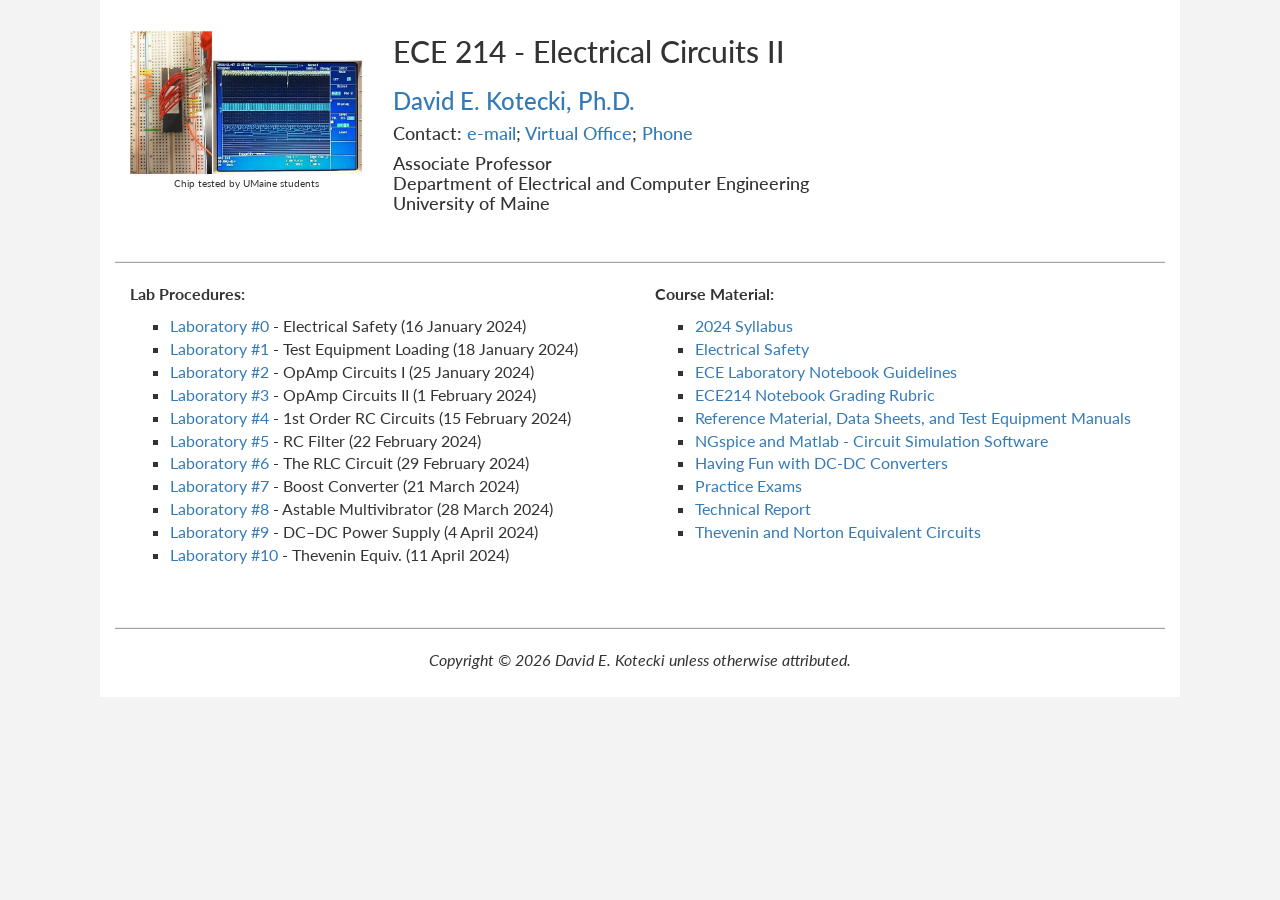
<file: index.html>
<!DOCTYPE html>

<html lang="en">
<head>
   <title>ECE214 Electrical Circuits II - University of Maine</title>
   <meta charset="utf-8">
   <meta name="viewport" content="width=device-width, initial-scale=1">
   <meta http-equiv="X-UA-Compatible" content="IE=edge">
   <link href="https://maxcdn.bootstrapcdn.com/bootstrap/3.3.6/css/bootstrap.min.css" rel="stylesheet">
   <link href='https://fonts.googleapis.com/css?family=Lato' rel='stylesheet' type='text/css'>
   <script src="https://ajax.googleapis.com/ajax/libs/jquery/1.12.0/jquery.min.js"></script>
   <script src="https://maxcdn.bootstrapcdn.com/bootstrap/3.3.6/js/bootstrap.min.js"></script>
   <!-- include myfile.css -->
   <link href="css/myfile.css" rel="stylesheet">
   <!-- script for google analytics -->
   <!-- <script>
      (function(i,s,o,g,r,a,m){i['GoogleAnalyticsObject']=r;i[r]=i[r]||function(){
      (i[r].q=i[r].q||[]).push(arguments)},i[r].l=1*new Date();a=s.createElement(o),
      m=s.getElementsByTagName(o)[0];a.async=1;a.src=g;m.parentNode.insertBefore(a,m)
      })(window,document,'script','https://www.google-analytics.com/analytics.js','ga');
      ga('create', 'UA-82641964-1', 'auto');
      ga('send', 'pageview');
   </script> -->
<!-- Global site tag (gtag.js) - Google Analytics -->
   <script async src="https://www.googletagmanager.com/gtag/js?id=UA-153437294-1"></script>
   <script>
      window.dataLayer = window.dataLayer || [];
      function gtag(){dataLayer.push(arguments);}
      gtag('js', new Date());

      gtag('config', 'UA-153437294-1');
      gtag('config', 'UA-153437294-3')
   </script>
</head>

<body>

   <div class="container">

      <div class="row">
         <div class="col-sm-3">
            <figure>
               <img id="pict" src="images/electricaltest2.jpg" alt="microchip" class="img-responsive center-block" width="250px"  />
               <caption>Chip tested by UMaine students</caption>
            </figure>
         </div>

         <div class="col-sm-9">
            <h2>ECE 214 - Electrical Circuits II</h2>
            <h3><a href="https://davidkotecki.com">David E. Kotecki, Ph.D.</a></h3>
            <h4>Contact: <a href="mailto:kotecki@maine.edu">e-mail</a>; <a href="https://maine.zoom.us/my/davidkotecki">Virtual Office</a>; <a href="tel: 2073560168">Phone</a></h4>
            <h4>Associate Professor<br> Department of Electrical and Computer Engineering<br>University of Maine
               </h4>

         </div>
      </div>

      <div class="row">

         <hr style="margin-top:7px"/>
         <div class="col-sm-6">
            <p><strong>Lab Procedures:</strong></p>
            <ul>
               <li><a href="html/electrical_safety.html">Laboratory #0</a> - Electrical Safety (16 January 2024)</li>
               <li><a href="labs/ECE214_2024_Lab1.pdf">Laboratory #1</a> - Test Equipment Loading (18 January 2024)</li>
               <li><a href="labs/ECE214_2024_Lab2.pdf">Laboratory #2</a> - OpAmp Circuits I (25 January 2024)</li>
               <li><a href="labs/ECE214_2024_Lab3.pdf">Laboratory #3</a> - OpAmp Circuits II (1 February 2024)</li>
               <li><a href="labs/ECE214_2024_Lab4.pdf">Laboratory #4</a> - 1st Order RC Circuits (15 February 2024)</li>
               <li><a href="labs/ECE214_2024_Lab5.pdf">Laboratory #5</a> - RC Filter (22 February 2024)</li>
               <li><a href="labs/ECE214_2024_Lab6.pdf">Laboratory #6</a> - The RLC Circuit (29 February 2024)</li>
               <li><a href="labs/ECE214_2024_Lab7.pdf">Laboratory #7</a> - Boost Converter (21 March 2024)</li>
               <li><a href="labs/ECE214_2024_Lab8.pdf">Laboratory #8</a> - Astable Multivibrator (28 March 2024)</li>
               <li><a href="labs/ECE214_2024_Lab9.pdf">Laboratory #9</a> - DC–DC Power Supply (4 April 2024)</li>
               <li><a href="labs/ECE214_2024_Lab10.pdf">Laboratory #10</a> - Thevenin Equiv. (11 April 2024)</li>

               <!-- <li><a href="labs/ECE214_2024_Lab7.pdf">Laboratory #7</a> - Boost Converter (21 March 2024)</li> -->
               <!-- <li><a href="labs/ECE214_2024_Lab8.pdf">Laboratory #8</a> - Astable Multivibrator (28 March 2024)</li> -->
               <!-- <li><a href="labs/ECE214_2024_Lab9.pdf">Laboratory #9</a> - DC–DC Power Supply (4 April 2024)</li> -->
               <!-- <li><a href="labs/ECE214_2024_Lab10.pdf">Laboratory #10</a> - Thevenin Equiv. (11 April 2024)</li> -->
            </ul>
            
            <!-- <p><strong>Class Videos:</strong><a href="https://video.maine.edu/channel/ECE%2B214%2B%2528Spring%2B2020%2529/159654591"> Online Classes</a></p> -->
            <!-- <ul>
               <li>26 March 2020 - <a href="https://video.maine.edu/media/ECE214+-+Lab+7A+%28Spring+2020%29/1_4ft20znp">Virtual Lab #7</a></li>
               <li>31 March 2020 - <a href="https://video.maine.edu/media/ECE214+-+Lab+8AA+%28Spring+2020%29/1_gqezm0vl">Virtual Lab #8A</a></li>
               <li>2 April 2020 - <a href="https://video.maine.edu/media/+ECE214+-+Lab+8BA+%28Spring+2020%29/1_ld608by5">Virtual Lab #8A</a></li>
               <li><a href="">31 March 2020</a></li>
               <li><a href="">2 April 2020</a></li>
               <li><a href="">7 April 2020</a></li>
               <li><a href="">9 April 2020</a></li>
               <li><a href="">14 april 2020</a></li>
               <li><a href="">16 April 2020</a></li>
            </ul> -->


         </div>
         <div class="col-sm-6">
            <p><strong>Course Material:</strong></p>
            <ul>
               <li><a href="docs/ECE214_Syllabus_2024.pdf" target="_blank">2024 Syllabus</a></li>
                  <!-- / <a href="docs/ECE214_Syllabus_2020_Online.pdf" target="_blank">Updated 2020 Syllabus</a> -->
               <!-- <img src="images/new.gif" alt="new" width="30px" /> -->
               <li><a href="html/electrical_safety.html">Electrical Safety</a></li>
               <!-- <li><a href="docs/ECE214_2020_Calendar.pdf" target="_blank">2020 Virtual Lab Calendar</a>  -->
               <!-- <img src="images/new.gif" alt="new" width="30px" /> -->
               </li>
               <li><a href="docs/ECE_Notebook_Guidelines.pdf">ECE Laboratory Notebook Guidelines</a></li>
               <li><a href="docs/ECE214_Notebook_Grading_Rubric.pdf">ECE214 Notebook Grading Rubric</a></li>
               <li><a href="html/components.html">Reference Material, Data Sheets, and Test Equipment Manuals</a></li>
               <!-- <li><a href="https://umaine.edu/it/software/matlab/" target="_blank">MATLAB - Download</a></li> -->
               <!-- <li><a href="https://www.mathworks.com/products/matlab/index.html" target="_blank">MATLAB Technical Computing - Reference</a></li> -->
               <!-- <li><a href="https://www.cppsim.com/about_ngspice.html" target="_blank">NGspice - Circuit Simulation Software</a></li> -->
               <li><a href="html/ngspice.html">NGspice and Matlab - Circuit Simulation Software</a></li>
               <li><a href="html/dc_dc_converter.html">Having Fun with DC-DC Converters</a></li>
               <li><a href="html/exams.html">Practice Exams</a></li>
               <li><a href="html/report.html">Technical Report</a></li>
               <li><a href="docs/ECE210_2024_Thevenin_Norton.pdf">Thevenin and Norton Equivalent Circuits</a></li>
            </ul>
         </div>
       </div>
      

      <div class="row">
         <hr />
      </div>

      <div class="row">
         <div id="foot" class="col-sm-12">
            <p style="text-align:center"><i>Copyright &#169; <span id="cr_year"></span> David E. Kotecki unless otherwise attributed.</i></p>
            <script>
            var year = new Date().getFullYear();
            var element = document.getElementById("cr_year");
            element.innerHTML = year;
            </script>

         </div>
      </div>

   </div><!--Ends the container class -->

</body>

</html>
</file>
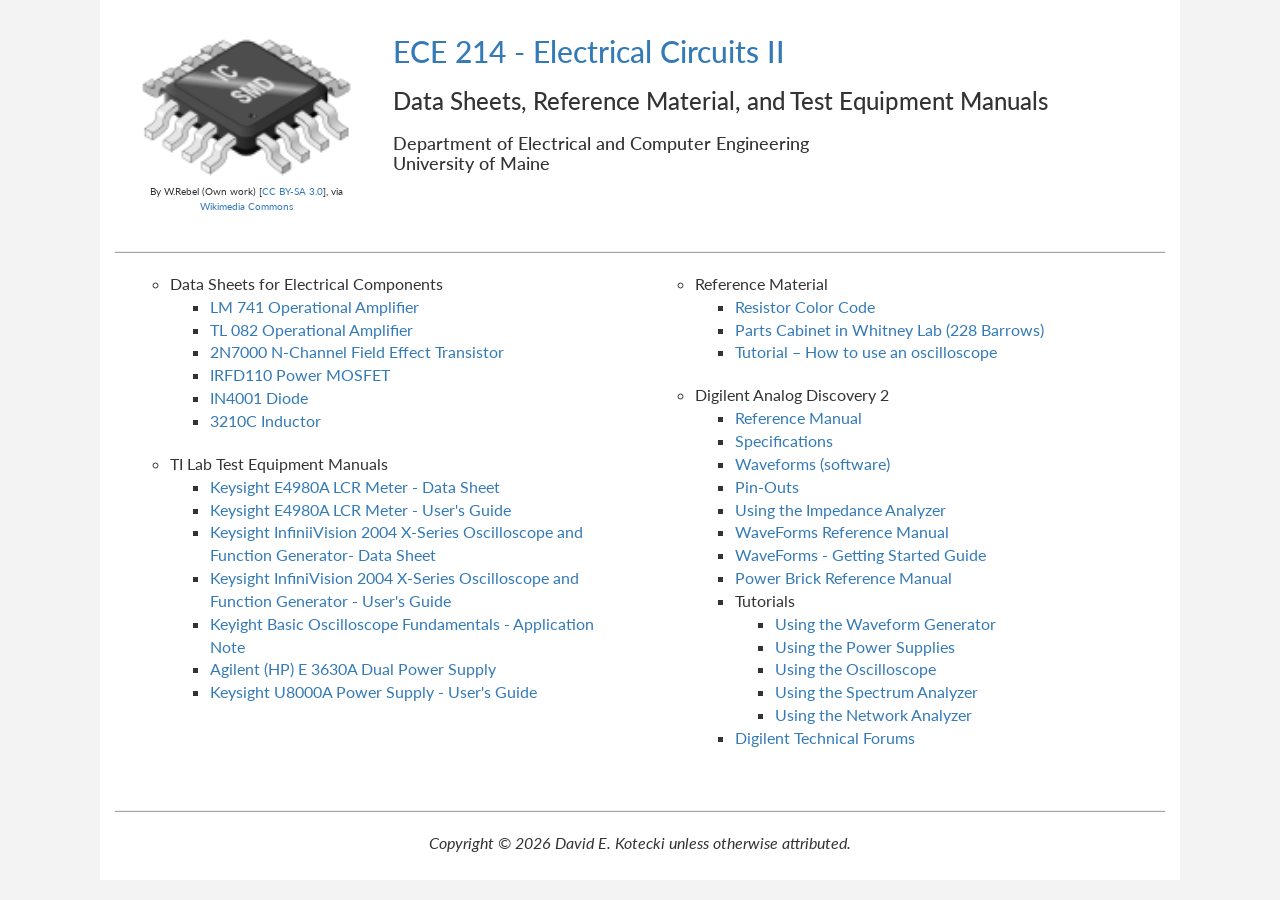
<file: html/components.html>
<!DOCTYPE html>

<html lang="en">
<head>
   <title>ECE214 Electrical Circuits Laboratory - University of Maine</title>
   <meta charset="utf-8">
   <meta name="viewport" content="width=device-width, initial-scale=1">
   <meta http-equiv="X-UA-Compatible" content="IE=edge">
   <link href="https://maxcdn.bootstrapcdn.com/bootstrap/3.3.6/css/bootstrap.min.css" rel="stylesheet">
   <link href='https://fonts.googleapis.com/css?family=Lato' rel='stylesheet' type='text/css'>
   <script src="https://ajax.googleapis.com/ajax/libs/jquery/1.12.0/jquery.min.js"></script>
   <script src="https://maxcdn.bootstrapcdn.com/bootstrap/3.3.6/js/bootstrap.min.js"></script>
   <!-- include myfile.css -->
   <link href="../css/myfile.css" rel="stylesheet">
   <!-- script for google analytics -->
   <!-- <script>
      (function(i,s,o,g,r,a,m){i['GoogleAnalyticsObject']=r;i[r]=i[r]||function(){
      (i[r].q=i[r].q||[]).push(arguments)},i[r].l=1*new Date();a=s.createElement(o),
      m=s.getElementsByTagName(o)[0];a.async=1;a.src=g;m.parentNode.insertBefore(a,m)
      })(window,document,'script','https://www.google-analytics.com/analytics.js','ga');
      ga('create', 'UA-82641964-1', 'auto');
      ga('send', 'pageview');
   </script> -->

   <!-- Global site tag (gtag.js) - Google Analytics -->
   <script async src="https://www.googletagmanager.com/gtag/js?id=UA-153437294-1"></script>
   <script>
      window.dataLayer = window.dataLayer || [];
      function gtag(){dataLayer.push(arguments);}
      gtag('js', new Date());

      gtag('config', 'UA-153437294-1');
      gtag('config', 'UA-153437294-3')
   </script>

</head>

<body>
   <div class="container">

      <div class="row">
         <div class="col-sm-3">
            <figure>
               <img id="pict" src="../images/IC_SMD.png" alt="electrical component" class="img-responsive center-block" width="225px"  />
               <caption>By W.Rebel (Own work) [<a href="https://creativecommons.org/licenses/by-sa/3.0">CC BY-SA 3.0</a>], via <a href="https://commons.wikimedia.org/wiki/File%3AIC_SMD16SQ_filled.svg">Wikimedia Commons</a></caption>
            </figure>
         </div>

         <div class="col-sm-9">
            <h2><a href="../index.html">ECE 214 - Electrical Circuits II</a></h2>
            <h3 style="margin-bottom:20px">Data Sheets, Reference Material, and Test Equipment Manuals</h3>
            <h4>Department of Electrical and Computer Engineering<br>University of Maine</h4>

         </div>
      </div>


      <div class="row">
         <hr style="margin-top:7px"/>
         <div class="col-sm-6">
            <ul>
               <li class="circle">Data Sheets for Electrical Components</li>
               <ul>
                  <li><a href="../docs/lm741.pdf">LM 741 Operational Amplifier</a></li>
                  <li><a href="../docs/tl082.pdf">TL 082 Operational Amplifier</a></li>
                  <li><a href="../docs/2N7000.pdf">2N7000 N-Channel Field Effect Transistor</a></li>
                  <li><a href="../docs/IRFD110.pdf">IRFD110 Power MOSFET</a></li>
                  <li><a href="../docs/IN4001.pdf">IN4001 Diode</a></li>
                  <li><a href="../docs/1482174.pdf">3210C Inductor</a></li>
               </ul>



               <li class="circle" style="margin-top:20px">TI Lab Test Equipment Manuals</li> 
               <ul> 
                  <!-- <li><a href="../docs/Tenma72-1025.pdf">Tenma72-1025 LCR Meter</a></li> -->
                  <li><a href="../docs/5989-4435EN.pdf">Keysight E4980A LCR Meter - Data Sheet</a></li>
                  <li><a href="../docs/E4980-90230.pdf">Keysight E4980A LCR Meter - User's Guide</a></li>
                  <!-- <li><a href="../docs/5950-3000.pdf">Keysight Impedance Measurement Handbook</a></li> -->
                  <li><a href="../docs/5990-6618EN.pdf">Keysight InfiniiVision 2004 X-Series Oscilloscope and Function Generator- Data Sheet</a></li>
                  <li><a href="../docs/75015-97068.pdf">Keysight InfiniVision 2004 X-Series Oscilloscope and Function Generator - User's Guide</a></li>
                  <li><a href="../docs/5989-8064EN.pdf">Keyight Basic Oscilloscope Fundamentals - Application Note </a></li>
                  <!-- <li><a href="../docs/54600-97021.pdf">HP 54603B Oscilloscope</a></li> -->
                  <!-- <li><a href="../docs/hp_33120a.pdf">HP 33120A Function Generator</a></li> -->
                  <li><a href="../docs/5959-5329.pdf">Agilent (HP) E 3630A Dual Power Supply</a></li>
                  <li><a href="../docs/U8001-90001.pdf">Keysight U8000A Power Supply - User's Guide</a></li>

               
            <!-- </ul> -->

               </ul>

               <!-- <li class="circle" style="margin-top:20px">Digilent Discovery 2</li> -->
               <!-- <ul> -->
                  <!-- <li><a href="../docs/ECE214_2018_Digilent.pdf">Ordering Instructions for the Digilent Discovery 2 Oscilloscope and Function Generator</a></li> -->
               <!-- </ul> -->
            </ul>
         </div>

         <div class="col-sm-6">
            <ul>
               <li class="circle">Reference Material</li>
               <ul>
                  <li><a href="https://www.leonaudio.com.au/res-code.gif">Resistor Color Code</a></li>
                  <li><a href="../docs/ECE214_Parts.pdf">Parts Cabinet in Whitney Lab (228 Barrows)</a></li>
                  <li><a href="../html/oscilloscope.html">Tutorial – How to use an oscilloscope</a></li>
               </ul>
               
               <li class="circle" style="margin-top:20px">Digilent Analog Discovery 2</li>
               <ul>
                  <li><a href="https://reference.digilentinc.com/reference/software/waveforms/waveforms-3/reference-manual"target="_blank">Reference Manual</a></li>
                  <li><a href="https://reference.digilentinc.com/reference/instrumentation/analog-discovery-2/specifications" target="_blank">Specifications</a></li>
                  <li><a href="https://store.digilentinc.com/waveforms-download-only" target="+blank">Waveforms (software)</a></li>
                  <li><a href="../docs/analog_discovery_pinout.pdf" target="_blank">Pin-Outs</a></li>
                  <li><a href="https://digilent.com/reference/test-and-measurement/guides/waveforms-impedance-analyzer" target="_blank">Using the Impedance Analyzer</a></li>
                  <li><a href="https://reference.digilentinc.com/reference/software/waveforms/waveforms-3/reference-manual target="_blank">WaveForms Reference Manual</a></li>
                  <li><a href="https://reference.digilentinc.com/reference/software/waveforms/waveforms-3/getting-started-guide" target="_blank">WaveForms - Getting Started Guide</a></li>
                  <li><a href="../docs/powerbrick_rm.pdf" target="_blank">Power Brick Reference Manual</a></li>
                  <li>Tutorials</li>
                     <ul>
                        <li><a href="https://reference.digilentinc.com/learn/instrumentation/tutorials/ad2-waveform-generator/start" target="_blank">Using the Waveform Generator</a></li>
                        <li><a href="https://reference.digilentinc.com/learn/instrumentation/tutorials/ad2-power-supplies/start" target="_blank">Using the Power Supplies</a></li>
                        <li><a href="https://reference.digilentinc.com/learn/instrumentation/tutorials/ad2-oscilloscope/start" target="_blank">Using the Oscilloscope</a></li>
                        <li><a href="https://reference.digilentinc.com/learn/instrumentation/tutorials/ad2-spectrum-analyzer/start" target="_blank">Using the Spectrum Analyzer</a></li>
                        <li><a href="https://reference.digilentinc.com/learn/instrumentation/tutorials/ad2-network-analyzer/start" target="_blank">Using the Network Analyzer</a></li>
                     </ul>
                  <li><a href="https://forum.digilentinc.com/" target="_blank">Digilent Technical Forums</a></li>
               </ul>

               <!-- <li class="circle" style="margin-top:20px">Matlab and NGspice files</li> -->
               <!-- <ul> -->
                  <!-- <li><a href="../docs/Matlab/ECE214_Matlab_2020.pdf">Some Useful Matlab Commands</a></li> -->
                  <!-- <li><a href="../docs/Matlab/NGspice_Template.m">Matlab Template file for running NGspice</a></li> -->
                  <!-- <li><a href="../docs/Matlab/ECE214_2018_NGspice_Example.m">Sample MATLAB .m file for NGspice Example</a></li> -->
                  <!-- <li><a href="../docs/Matlab/Lab1_Postlab_Symbolic.m">MATLAB .m file for Lab 1 (Post-Lab A - symbolic solution)</a></li> -->
                  <!-- <li><a href="../docs/Matlab/ECE214_2020_Lab1_A.m">MATLAB .m file for Lab 1 (Post-Lab A - graphing)</a></li> -->
                  <!-- <li><a href="../docs/Matlab/ECE214_2021_Lab1.m">MATLAB .m file for Lab 1 (Post-Lab)</a></li> -->
                  <!-- <li><a href="../docs/Matlab/ECE214_2021_Lab2.m">MATLAB .m file for Lab 2 (Pre-Lab)</a></li> -->
                  <!-- <li><a href="../docs/Matlab/ECE214_2021_Lab3.m">MATLAB .m file for Lab 3</a></li> -->
                  <!-- <li><a href="../docs/Matlab/vt_to_vf.m">MATLAB Function "vt_to_vf.m" for Lab 3</a></li> -->
                  <!-- <li><a href="../docs/Matlab/ECE214_2021_Lab4.m">MATLAB .m file for Lab 4</a></li> -->
                  <!-- <li><a href="../docs/Matlab/ECE214_2021_Lab5_Schmitt.m">MATLAB .m file for Lab 5 (Schmitt Trigger)</a></li> -->
                  <!-- <li><a href="../docs/Matlab/ECE214_2021_Lab5_Osc.m">MATLAB .m file for Lab 5 (Oscillator)</a></li> -->
                  <!-- <li><a href="../docs/Matlab/ECE214_2021_Lab8.m">MATLAB .m file for Lab 8</a></li> -->
                  <!-- <li><a href="../docs/Matlab/ECE214_2020_Lab4.m">MATLAB .m file for Lab 4</a></li> -->
                  <!-- <li><a href="../docs/Matlab/ECE214_2020_Lab5_Schmitt.m">MATLAB .m file for Lab 5</a></li> -->

                  <!-- <li><a href="../docs/Matlab/ECE214_2018_Schmitt.m">Sample MATLAB .m for Lab 4 Schmitt Trigger</a></li> -->
                  <!-- <li><a href="../docs/Matlab/Lab2.m">Sample MATLAB .m file for Lab 2</a></li> -->
                  <!-- <li><a href="../docs/Matlab/plot_vf2.m">MATLAB Function "plot_vf2" for Lab 3</a></li> -->
<!--                </ul>
               <li class="circle" style="margin-top:20px">NGspice</li>
               <ul>   -->
<!--                   <li><a href="../docs/ECE214_2018_NGspice_access.pdf">Instructions to Configure NGspice</a></li>
                  <li><a href="../docs/ngspice/spinit">NGspice spinit file for Windows</a></li>
                  <li><a href="../docs/ngspice/spiceinit">NGspice spiceinit file for OSX/Linux</a></li>
                  <li><a href="../docs/ngspice/ECE214_SpiceModels.zip">ECE214 Spice Models</a></li>
                  <li><a href="../docs/ngspice/ece214_devices.tar.gz">ECE214_devices library</a></li>
 -->                  
                  <!-- <li><a href="../html/ngspice.html">NGspice Reference Page</a></li> -->
                  <!-- <li><a href="../docs/ngspice/ECE214_2018_NGspice_Example.hspc">HSPC Template file for NGspice Example</a></li> -->
                  <!-- <li><a href="../docs/ngspice/ECE214_2019_Lab1.hspc">HSPC Template file for Lab 1</a></li> -->
                 <!-- <li><a href="../docs/ngspice/ECE214_2019_Lab2.hspc">HSPC Template file for Lab 2</a></li> -->
                  <!-- <li><a href="../docs/ngspice/ECE214_2019_Lab3.hspc">HSPC Template file for Lab 3</a></li> -->
                  <!-- <li><a href="../docs/ngspice/ECE214_2019_Lab4.hspc">HPSC Template file for Lab 4</a></li> -->
                  <!-- <li><a href="../docs/ngspice/ECE214_2019_Lab5_Schmitt.hspc">HSPC Template file for Schmitt trigger circuit of Lab 5</a></li> -->
                  <!-- <li><a href="../docs/ngspice/ECE214_2018_Schmitt.hspc">HSPC Template file for Lab 4 Schmitt Trigger</a></li> -->
                  <!-- <li><a href="../docs/ngspice/lab2.hspc">Sim File for Lab 2</a></li> -->
               </ul>
            </ul>
         </div>
      </div>

      <div class="row">
         <hr />
      </div>

      <div class="row">
         <div id="foot" class="col-sm-12">
            <p style="text-align:center"><i>Copyright &#169; <span id="cr_year"></span> David E. Kotecki unless otherwise attributed.</i></p>
            <script>
            var year = new Date().getFullYear();
            var element = document.getElementById("cr_year");
            element.innerHTML = year;
            </script>

         </div>
      </div>

   </div> <!-- closes class container -->
</body>
</file>
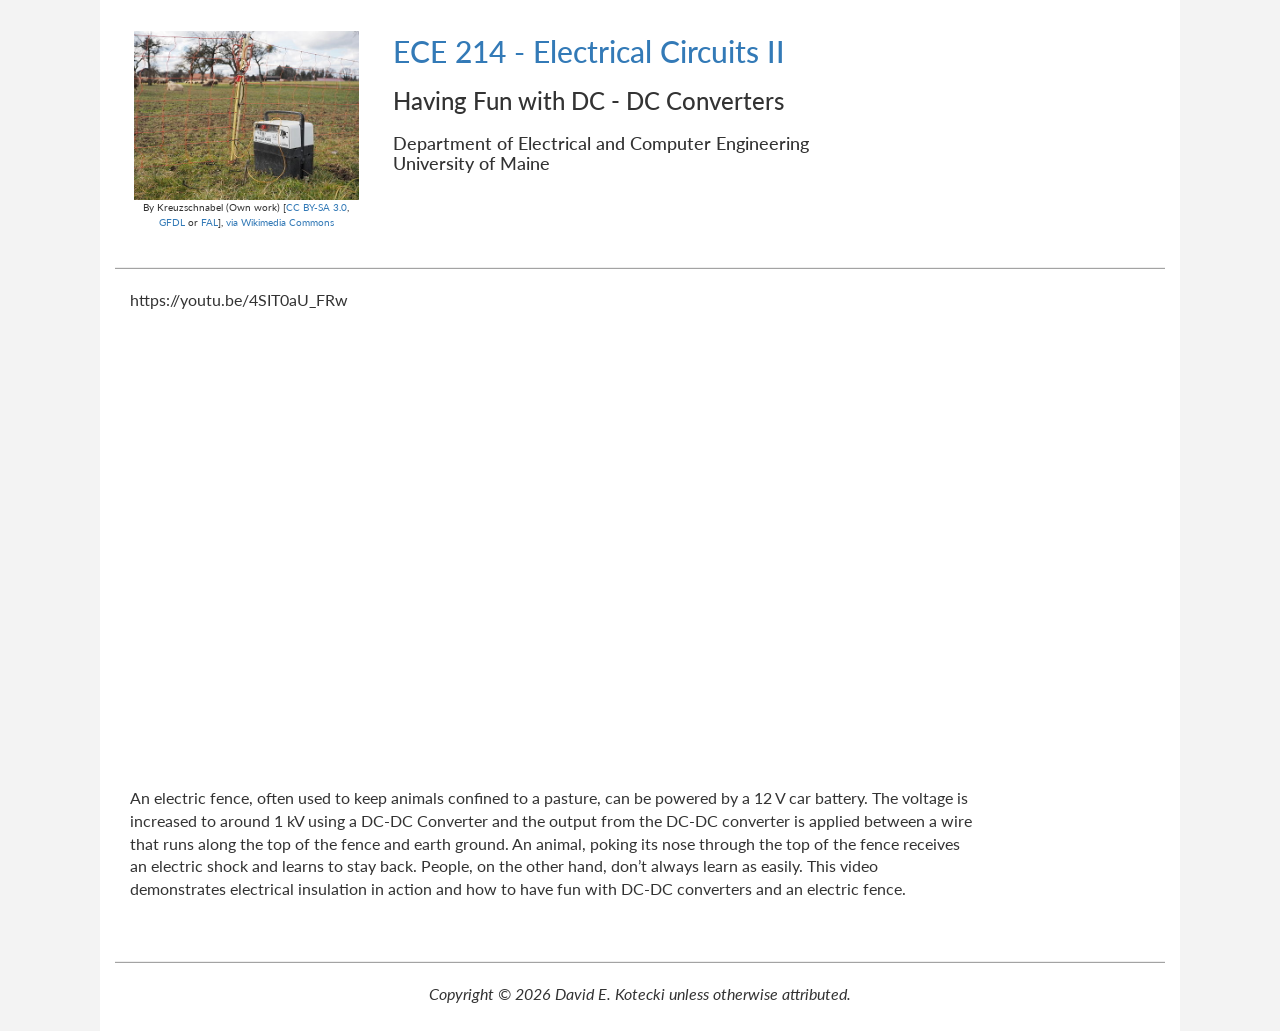
<file: html/dc_dc_converter.html>
<!DOCTYPE html>

<html lang="en">
<head>
   <title>ECE214 Electrical Circuits Laboratory - University of Maine</title>
   <meta charset="utf-8">
   <meta name="viewport" content="width=device-width, initial-scale=1">
   <meta http-equiv="X-UA-Compatible" content="IE=edge">
   <link href="https://maxcdn.bootstrapcdn.com/bootstrap/3.3.6/css/bootstrap.min.css" rel="stylesheet">
   <link href='https://fonts.googleapis.com/css?family=Lato' rel='stylesheet' type='text/css'>
   <script src="https://ajax.googleapis.com/ajax/libs/jquery/1.12.0/jquery.min.js"></script>
   <script src="https://maxcdn.bootstrapcdn.com/bootstrap/3.3.6/js/bootstrap.min.js"></script>
   <!-- include myfile.css -->
   <link href="../css/myfile.css" rel="stylesheet">
   <!-- script for google analytics -->
   <!-- <script>
      (function(i,s,o,g,r,a,m){i['GoogleAnalyticsObject']=r;i[r]=i[r]||function(){
      (i[r].q=i[r].q||[]).push(arguments)},i[r].l=1*new Date();a=s.createElement(o),
      m=s.getElementsByTagName(o)[0];a.async=1;a.src=g;m.parentNode.insertBefore(a,m)
      })(window,document,'script','https://www.google-analytics.com/analytics.js','ga');
      ga('create', 'UA-82641964-1', 'auto');
      ga('send', 'pageview');
   </script> -->
<!-- Global site tag (gtag.js) - Google Analytics -->
   <script async src="https://www.googletagmanager.com/gtag/js?id=UA-153437294-1"></script>
   <script>
      window.dataLayer = window.dataLayer || [];
      function gtag(){dataLayer.push(arguments);}
      gtag('js', new Date());

      gtag('config', 'UA-153437294-1');
      gtag('config', 'UA-153437294-3')
   </script>
</head>

<body>
   <div class="container">

      <div class="row">
         <div class="col-sm-3">
            <figure>
               <img id="pict" src="../images/Electric-fence-charger.jpg" alt="electric fence charger" class="img-responsive center-block" width="225px"  />
               <caption>By Kreuzschnabel (Own work) [<a href="https://creativecommons.org/licenses/by-sa/3.0">CC BY-SA 3.0</a>, <a href="https://www.gnu.org/copyleft/fdl.html">GFDL</a> or <a href="https://artlibre.org/licence/lal/en">FAL</a>], <a href="https://commons.wikimedia.org/wiki/File%3AElectric-fence-charger.jpg">via Wikimedia Commons</a></caption>
            </figure>
         </div>

         <div class="col-sm-9">
            <h2><a href="../index.html">ECE 214 - Electrical Circuits II</a></h2>
            <h3 style="margin-bottom:20px">Having Fun with DC - DC Converters</h3>
            <h4>Department of Electrical and Computer Engineering<br>University of Maine</h4>

         </div>
      </div>


      <div class="row">
         <hr style="margin-top:7px"/>
         <div class="col-sm-10">
            <caption>https://youtu.be/4SIT0aU_FRw</caption>
            <div class="embed-responsive embed-responsive-16by9">
               <iframe class="embed-responsive-item" src="https://www.youtube.com/embed/4SIT0aU_FRw" allowfullscreen></iframe>
            </div>
            <p>An electric fence, often used to keep animals confined to a pasture, can be powered by a 12 V car battery. The voltage is increased to around 1 kV using a DC-DC Converter and the output from the DC-DC converter is applied between a wire that runs along the top of the fence and earth ground. An animal, poking its nose through the top of the fence receives an electric shock and learns to stay back. People, on the other hand, don’t always learn as easily. This video demonstrates electrical insulation in action and how to have fun with DC-DC converters and an electric fence.</p>
         </div>
      </div>

      <div class="row">
         <hr />
      </div>

      <div class="row">
         <div id="foot" class="col-sm-12">
            <p style="text-align:center"><i>Copyright &#169; <span id="cr_year"></span> David E. Kotecki unless otherwise attributed.</i></p>
            <script>
            var year = new Date().getFullYear();
            var element = document.getElementById("cr_year");
            element.innerHTML = year;
            </script>

         </div>
      </div>

   </div> <!-- closes class container -->
</body>
</file>
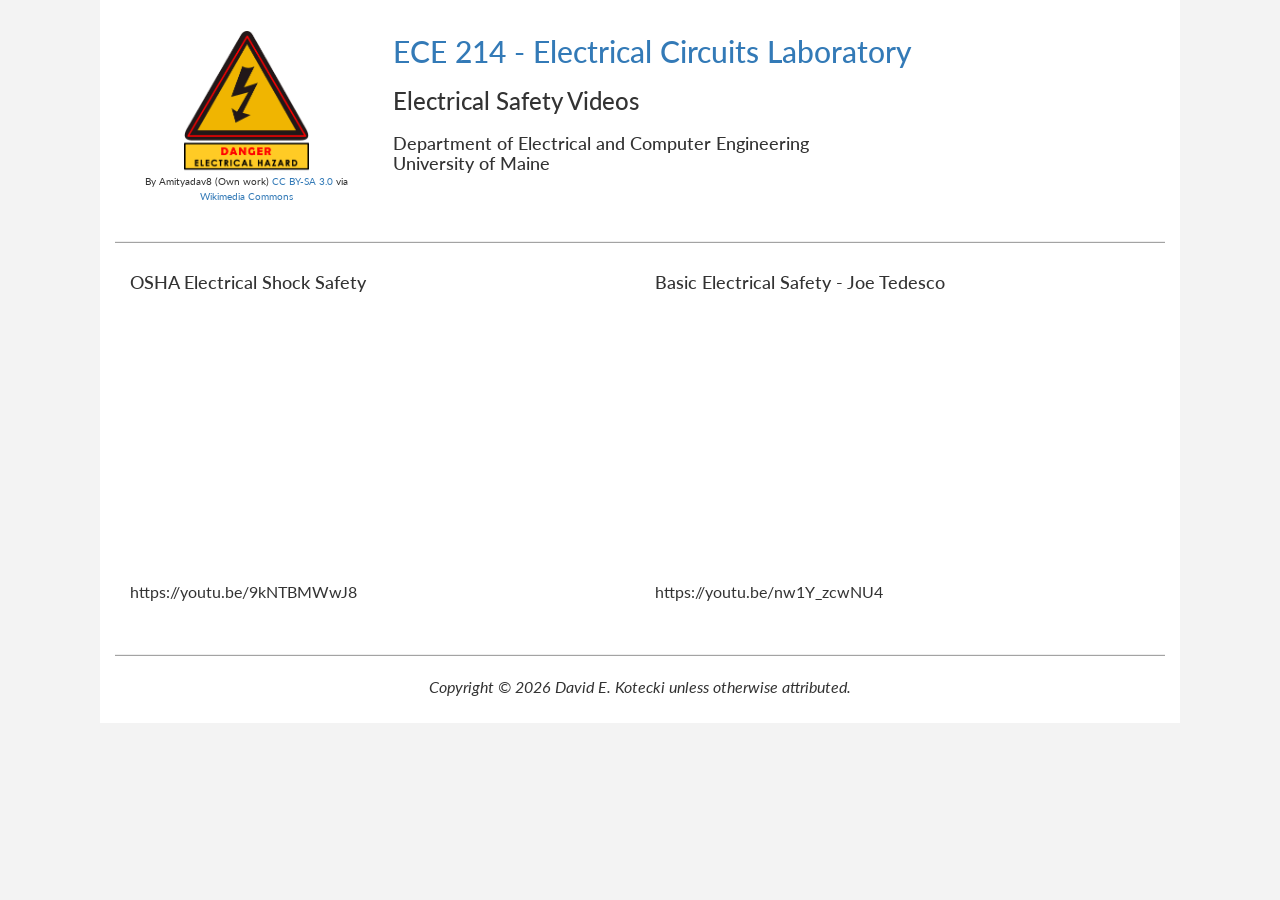
<file: html/electrical_safety.html>
<!DOCTYPE html>

<html lang="en">
<head>
   <title>ECE214 Electrical Networks Laboratory - University of Maine</title>
   <meta charset="utf-8">
   <meta name="viewport" content="width=device-width, initial-scale=1">
   <meta http-equiv="X-UA-Compatible" content="IE=edge">
   <link href="https://maxcdn.bootstrapcdn.com/bootstrap/3.3.6/css/bootstrap.min.css" rel="stylesheet">
   <link href='https://fonts.googleapis.com/css?family=Lato' rel='stylesheet' type='text/css'>
   <script src="https://ajax.googleapis.com/ajax/libs/jquery/1.12.0/jquery.min.js"></script>
   <script src="https://maxcdn.bootstrapcdn.com/bootstrap/3.3.6/js/bootstrap.min.js"></script>
   <!-- include myfile.css -->
   <link href="../css/myfile.css" rel="stylesheet">
   <!-- script for google analytics -->
   <!-- <script>
      (function(i,s,o,g,r,a,m){i['GoogleAnalyticsObject']=r;i[r]=i[r]||function(){
      (i[r].q=i[r].q||[]).push(arguments)},i[r].l=1*new Date();a=s.createElement(o),
      m=s.getElementsByTagName(o)[0];a.async=1;a.src=g;m.parentNode.insertBefore(a,m)
      })(window,document,'script','https://www.google-analytics.com/analytics.js','ga');
      ga('create', 'UA-82641964-1', 'auto');
      ga('send', 'pageview');
   </script> -->
<!-- Global site tag (gtag.js) - Google Analytics -->
   <script async src="https://www.googletagmanager.com/gtag/js?id=UA-153437294-1"></script>
   <script>
      window.dataLayer = window.dataLayer || [];
      function gtag(){dataLayer.push(arguments);}
      gtag('js', new Date());

      gtag('config', 'UA-153437294-1');
      gtag('config', 'UA-153437294-3')
   </script>
</head>

<body>
   <div class="container">

      <div class="row">
         <div class="col-sm-3">
            <figure>
               <img id="pict" src="../images/Electrical_Hazard.png" alt="electrical hazard" class="img-responsive center-block" width="125px"  />
               <caption>By Amityadav8 (Own work) <a href="https://creativecommons.org/licenses/by-sa/3.0">CC BY-SA 3.0</a> via <a href="https://commons.wikimedia.org/wiki/File%3AElectrical_Hazard.tif">Wikimedia Commons</a></caption>
            </figure>
         </div>

         <div class="col-sm-9">
            <h2><a href="../index.html">ECE 214 - Electrical Circuits Laboratory</a></h2>
            <h3 style="margin-bottom:20px">Electrical Safety Videos</h3>
            <h4>Department of Electrical and Computer Engineering<br>University of Maine</h4>

         </div>
      </div>


      <div class="row">
         <hr style="margin-top:7px"/>
         <div class="col-sm-6">
            <h4>OSHA Electrical Shock Safety</h4>
            <div class="embed-responsive embed-responsive-16by9">
               <iframe class="embed-responsive-item" src="https://www.youtube.com/embed/j9kNTBMWwJ8" allowfullscreen></iframe>
            </div>
            <caption>https://youtu.be/9kNTBMWwJ8</caption>
         </div>
         <div class="col-sm-6">
            <h4>Basic Electrical Safety - Joe Tedesco</h4>
            <div class="embed-responsive embed-responsive-16by9">
               <iframe class="embed-responsive-item" src="https://www.youtube.com/embed/nw1Y_zcwNU4" allowfullscreen></iframe>
            </div>
            <caption>https://youtu.be/nw1Y_zcwNU4</caption>
         </div>
      </div>

      <div class="row">
         <hr />
      </div>

      <div class="row">
         <div id="foot" class="col-sm-12">
            <p style="text-align:center"><i>Copyright &#169; <span id="cr_year"></span> David E. Kotecki unless otherwise attributed.</i></p>
            <script>
            var year = new Date().getFullYear();
            var element = document.getElementById("cr_year");
            element.innerHTML = year;
            </script>

         </div>
      </div>

   </div> <!-- closes class container -->
</body>
</file>
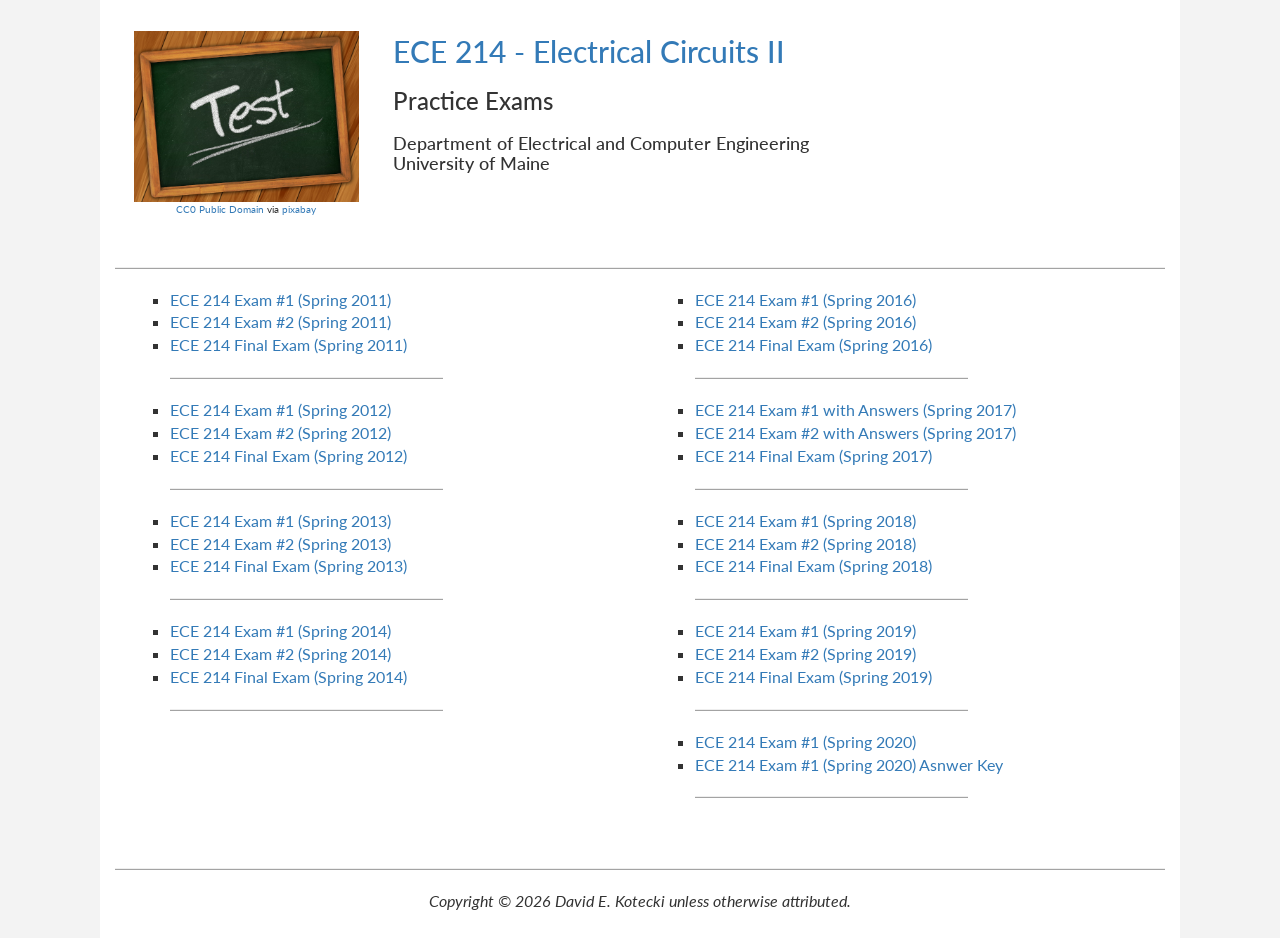
<file: html/exams.html>
<!DOCTYPE html>

<html lang="en">
<head>
   <title>ECE214 Electrical Networks Laboratory - University of Maine</title>
   <meta charset="utf-8">
   <meta name="viewport" content="width=device-width, initial-scale=1">
   <meta http-equiv="X-UA-Compatible" content="IE=edge">
   <link href="https://maxcdn.bootstrapcdn.com/bootstrap/3.3.6/css/bootstrap.min.css" rel="stylesheet">
   <link href='https://fonts.googleapis.com/css?family=Lato' rel='stylesheet' type='text/css'>
   <script src="https://ajax.googleapis.com/ajax/libs/jquery/1.12.0/jquery.min.js"></script>
   <script src="https://maxcdn.bootstrapcdn.com/bootstrap/3.3.6/js/bootstrap.min.js"></script>
   <!-- include myfile.css -->
   <link href="../css/myfile.css" rel="stylesheet">
   <!-- script for google analytics -->
   <!-- <script>
      (function(i,s,o,g,r,a,m){i['GoogleAnalyticsObject']=r;i[r]=i[r]||function(){
      (i[r].q=i[r].q||[]).push(arguments)},i[r].l=1*new Date();a=s.createElement(o),
      m=s.getElementsByTagName(o)[0];a.async=1;a.src=g;m.parentNode.insertBefore(a,m)
      })(window,document,'script','https://www.google-analytics.com/analytics.js','ga');
      ga('create', 'UA-82641964-1', 'auto');
      ga('send', 'pageview');
   </script> -->
<!-- Global site tag (gtag.js) - Google Analytics -->
   <script async src="https://www.googletagmanager.com/gtag/js?id=UA-153437294-1"></script>
   <script>
      window.dataLayer = window.dataLayer || [];
      function gtag(){dataLayer.push(arguments);}
      gtag('js', new Date());

      gtag('config', 'UA-153437294-1');
      gtag('config', 'UA-153437294-3')
   </script>
</head>

<body>
   <div class="container">

      <div class="row">
         <div class="col-sm-3">
            <figure>
               <img id="pict" src="../images/board-361516_1280.jpg" alt="exams" class="img-responsive center-block" width="225px"  />
               <caption><a href="https://creativecommons.org/publicdomain/zero/1.0">CC0 Public Domain</a> via <a href="https://pixabay.com/p-361516">pixabay</a></caption>
            </figure>
         </div>

         <div class="col-sm-9">
            <h2><a href="../index.html">ECE 214 - Electrical Circuits II</a></h2>
            <h3 style="margin-bottom:20px">Practice Exams</h3>
            <h4>Department of Electrical and Computer Engineering<br>University of Maine</h4>

         </div>
      </div>




      <div class="row">
         <hr />
         <div class="col-sm-6">
            <ul>
               <li><a href="../exams/ECE214_2011_Exam1.pdf">ECE 214 Exam #1 (Spring 2011)</a></li>
               <li><a href="../exams/ECE214_2011_Exam2.pdf">ECE 214 Exam #2 (Spring 2011)</a></li>
               <li><a href="../exams/ECE214_2011_FinalExam.pdf">ECE 214 Final Exam (Spring 2011)</a></li>
               <hr class="divide" />
               <li><a href="../exams/ECE214_2012_Exam1.pdf">ECE 214 Exam #1 (Spring 2012)</a></li>
               <li><a href="../exams/ECE214_2012_Exam2.pdf">ECE 214 Exam #2 (Spring 2012)</a></li>
               <li><a href="../exams/ECE214_2012_FinalExam.pdf">ECE 214 Final Exam (Spring 2012)</a></li>
               <hr class="divide" />
               <li><a href="../exams/ECE214_2013_Exam1.pdf">ECE 214 Exam #1 (Spring 2013)</a></li>
               <li><a href="../exams/ECE214_2013_Exam2.pdf">ECE 214 Exam #2 (Spring 2013)</a></li>
               <li><a href="../exams/ECE214_2013_FinalExam.pdf">ECE 214 Final Exam (Spring 2013)</a></li>
               <hr class="divide" />
               <li><a href="../exams/ECE214_2014_Exam1.pdf">ECE 214 Exam #1 (Spring 2014)</a></li>
               <li><a href="../exams/ECE214_2014_Exam2.pdf">ECE 214 Exam #2 (Spring 2014)</a></li>
               <li><a href="../exams/ECE214_2014_FinalExam.pdf">ECE 214 Final Exam (Spring 2014)</a></li>
               <hr class="divide" />
            </ul>
         </div>
         <div class="col-sm-6">
            <ul>
               <li><a href="../exams/ECE214_2016_Exam1.pdf">ECE 214 Exam #1 (Spring 2016)</a></li>
               <li><a href="../exams/ECE214_2016_Exam2.pdf">ECE 214 Exam #2 (Spring 2016)</a></li>
               <!-- <li><a href="../exams/ECE214_2016_Exam2_AnswerKey.pdf">ECE 214 Exam #2 Solutions (Spring 2016)</a></li> -->
               <li><a href="../exams/ECE214_2016_FinalExam.pdf">ECE 214 Final Exam (Spring 2016)</a></li>
               <hr class="divide" />
               <li><a href="../exams/ECE214_2017_Exam1_AnswerKey.pdf">ECE 214 Exam #1 with Answers (Spring 2017)</a></li>
               <!-- <li><a href="../exams/ECE214_2017_Exam1_MakeUp_AnswerKey.pdf">ECE 214 Exam 1 (Make up) Answer Key (Spring 2017)</a></li>                -->
               <li><a href="../exams/ECE214_2017_Exam2_AnswerKey.pdf">ECE 214 Exam #2 with Answers (Spring 2017)</a></li>
               <li><a href="../exams/ECE214_2017_FinalExam.pdf">ECE 214 Final Exam (Spring 2017)</a></li>
               <hr class="divide" />
               <li><a href="../exams/ECE214_2018_Exam1.pdf">ECE 214 Exam #1 (Spring 2018)</a></li>
               <li><a href="../exams/ECE214_2018_Exam2.pdf">ECE 214 Exam #2 (Spring 2018)</a></li>
               <!-- <li><a href="../exams/ECE214_2018_Exam2_AnswerKey.pdf">ECE 214 Exam #2 Solutions (Spring 2018)</a></li> -->
               <li><a href="../exams/ECE214_2018_FinalExam.pdf">ECE 214 Final Exam (Spring 2018)</a></li>
               <hr class="divide" />
               <li><a href="../exams/ECE214_2019_Exam1.pdf">ECE 214 Exam #1 (Spring 2019)</a></li>
               <li><a href="../exams/ECE214_2019_Exam2.pdf">ECE 214 Exam #2 (Spring 2019)</a></li>
               <li><a href="../exams/ECE214_2019_FinalExam.pdf">ECE 214 Final Exam (Spring 2019)</a></li>
               <!-- <li><a href="../exams/ECE214_Thevenin_Norton.pdf">Handout: Thevenin and Norton Equivalent Circuits</a></li> -->
               <hr class="divide" />
               <li><a href="../exams/ECE214_2020_Exam1.pdf">ECE 214 Exam #1 (Spring 2020)</a></li>
               <li><a href="../exams/ECE214_2020_Exam1_AnsKey.pdf">ECE 214 Exam #1 (Spring 2020) Asnwer Key</a></li>
               <hr class="divide" />
            </ul>
         </div>
      </div>

<!-- <p>Solutions to 2016 Exams:</p>
<ul style="list-style-type:none">
<li><a href="exams/ECE214_2016_Exam1_AnswerKey.pdf">ECE 214 Exam 1</a> - Answer Key — 1 March 2016</li>
<li><a href="exams/ECE214_2016_Exam2_AnswerKey.pdf">ECE 214 Exam 2</a> - Answer Key — 26 April 2016</li> -->

      <div class="row">
         <hr />
      </div>

      <div class="row">
         <div id="foot" class="col-sm-12">
            <p style="text-align:center"><i>Copyright &#169; <span id="cr_year"></span> David E. Kotecki unless otherwise attributed.</i></p>
            <script>
            var year = new Date().getFullYear();
            var element = document.getElementById("cr_year");
            element.innerHTML = year;
            </script>

         </div>
      </div>
   </div> <!--end of div of container class -->
</body>
</file>
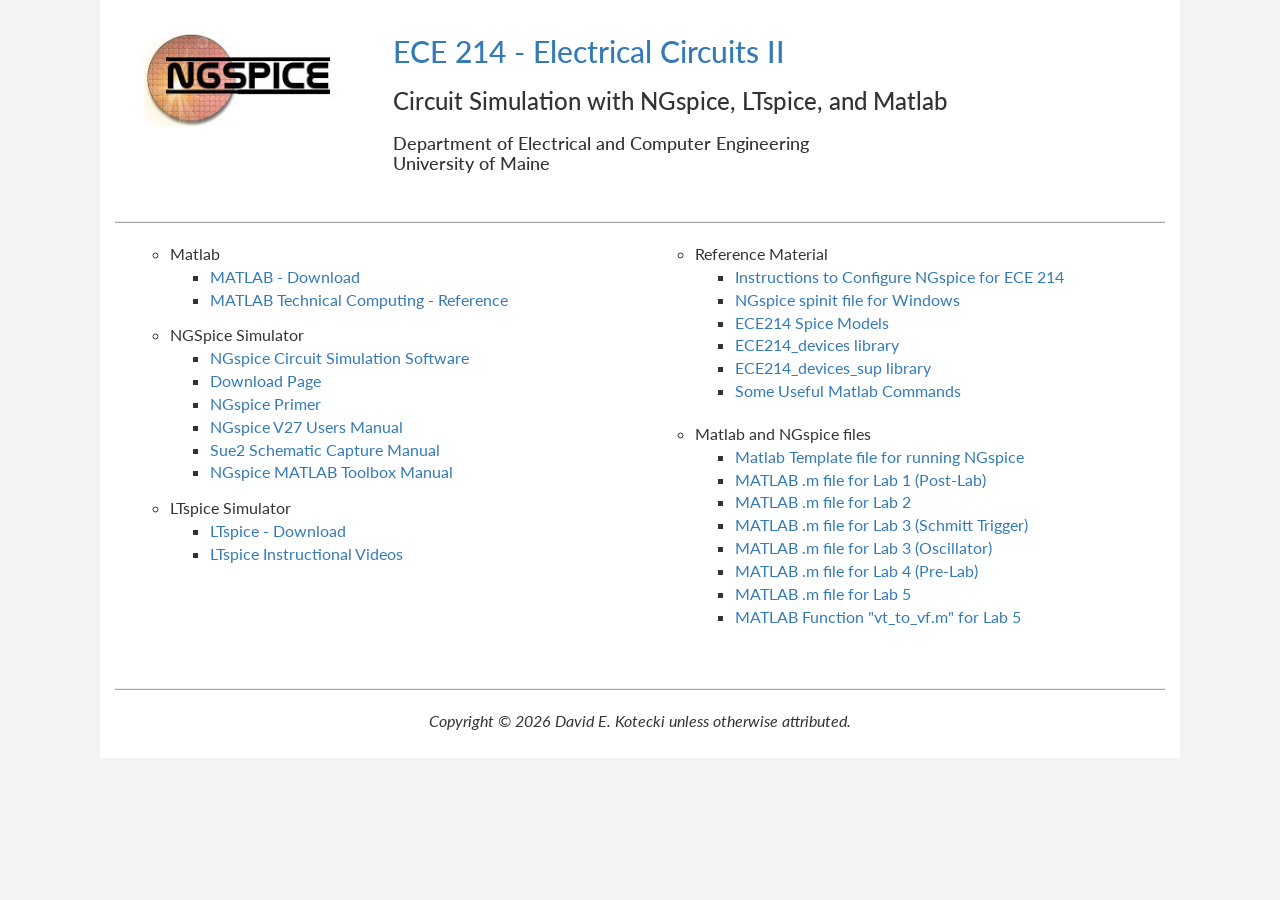
<file: html/ngspice.html>
<!DOCTYPE html>

<html lang="en">
<head>
   <title>ECE214 Electrical Networks II (circuit simulation) - University of Maine</title>
   <meta charset="utf-8">
   <meta name="viewport" content="width=device-width, initial-scale=1">
   <meta http-equiv="X-UA-Compatible" content="IE=edge">
   <link href="https://maxcdn.bootstrapcdn.com/bootstrap/3.3.6/css/bootstrap.min.css" rel="stylesheet">
   <link href='https://fonts.googleapis.com/css?family=Lato' rel='stylesheet' type='text/css'>
   <script src="https://ajax.googleapis.com/ajax/libs/jquery/1.12.0/jquery.min.js"></script>
   <script src="https://maxcdn.bootstrapcdn.com/bootstrap/3.3.6/js/bootstrap.min.js"></script>
   <!-- include myfile.css -->
   <link href="../css/myfile.css" rel="stylesheet">
   <!-- script for google analytics -->
   <script>
      (function(i,s,o,g,r,a,m){i['GoogleAnalyticsObject']=r;i[r]=i[r]||function(){
      (i[r].q=i[r].q||[]).push(arguments)},i[r].l=1*new Date();a=s.createElement(o),
      m=s.getElementsByTagName(o)[0];a.async=1;a.src=g;m.parentNode.insertBefore(a,m)
      })(window,document,'script','https://www.google-analytics.com/analytics.js','ga');
      ga('create', 'UA-82641964-1', 'auto');
      ga('send', 'pageview');
   </script>
</head>

<body>
   <div class="container">

      <div class="row">
         <div class="col-sm-3">
            <figure>
               <img id="pict" src="../images/nglogo.jpg" alt="ngspice logo" class="img-responsive center-block" width="225px"  />
               <caption>  </caption>
            </figure>
         </div>

         <div class="col-sm-9">
            <h2><a href="../index.html">ECE 214 - Electrical Circuits II</a></h2>
            <h3 style="margin-bottom:20px">Circuit Simulation with NGspice, LTspice, and Matlab</h3>
            <h4>Department of Electrical and Computer Engineering<br>University of Maine</h4>

         </div>
      </div>


      <div class="row">
         <hr style="margin-top:7px"/>
         <div class="col-sm-6">
            <ul>
               <li class="circle">Matlab</li>
               <ul>
                  <li><a href="https://umaine.edu/it/software/matlab/" target="_blank">MATLAB - Download</a></li>
                  <li style="padding-bottom:.8em"><a href="https://www.mathworks.com/products/matlab/index.html" target="_blank">MATLAB Technical Computing - Reference</a></li>

               </ul>

               <li class="circle">NGSpice Simulator</li>
               <ul>
                  <li><a href="https://www.cppsim.com/about_ngspice.html" target="_blank">NGspice Circuit Simulation Software</a></li>
                  <li><a href="https://www.cppsim.com/download.html" target="_blank">Download Page</a></li>               
                  <li><a href="../docs/ngspice_cppsim_primer5.pdf" target="_blank">NGspice Primer</a></li>
                  <!-- <li><a href="../docs/ngspice-manual_v26plus.pdf" target="_blank">NGspice V26 Users Manual</a></li> -->
                  <li><a href="../docs/ngspice-manual_v27.pdf" target="_blank">NGspice V27 Users Manual</a></li>
                  <li><a href="../docs/sue2_manual.pdf" target="_blank">Sue2 Schematic Capture Manual</a></li>
                  <li style="padding-bottom:.8em"><a href="../docs/hspice_toolbox.pdf" target="_blank">NGspice MATLAB Toolbox Manual</a></li>
               </ul>       

               <li class="circle">LTspice Simulator</li>
               <ul>
                  <li><a href="https://www.analog.com/en/design-center/design-tools-and-calculators/ltspice-simulator.html" target="_blank">LTspice - Download</a></li>
                  <li><a href="https://www.analog.com/en/design-center/design-tools-and-calculators/ltspice-simulator.html" target="_blank">LTspice Instructional Videos</a></li>
               </ul>


            </ul>
         </div>

         <div class="col-sm-6">
            <ul>
               <li class="circle">Reference Material</li>
               <ul>  
                  <li><a href="../docs/ECE214_2024_NGspice_access.pdf">Instructions to Configure NGspice for ECE 214</a></li>
                  <li><a href="../docs/ngspice/spinit">NGspice spinit file for Windows</a></li>
                  <!-- <li><a href="../docs/ngspice/spiceinit">NGspice spiceinit file for OSX/Linux</a></li> -->
                  <li><a href="../docs/ngspice/ECE214_SpiceModels.zip">ECE214 Spice Models</a></li>
                  <li><a href="../docs/ngspice/ece214_devices.tar.gz">ECE214_devices library</a></li>
                  <li><a href="../docs/ngspice/ece214_devices_sup.tar.gz">ECE214_devices_sup library</a></li>
                  <!-- <li><a href="../docs/ngspice/LM741.mod">LM741 OpAmp model</a></li> -->
                  <!-- <li><a href="../docs/Matlab/NGspice_Template.m">Matlab Template file for running NGspice</a></li> -->
                  <li><a href="../docs/Matlab/ECE214_Matlab_2020.pdf">Some Useful Matlab Commands</a></li>
<!--                   <li><a href="docs/ECE342_Sample_Matlab.m">Sample MATLAB .m file for NGspice</a></li>
                  <li><a href="docs/ECE342_Sample_NGspice.hspc">Sample HSPC file for NGspice</a></li>
                  <li><a href="docs/ECE342_Lab2.zip">Lab 2 .m file and hspc file</a></li>
                  <li><a href="docs/ECE342_2017_Lab4_hspc_addition.txt">PSpice compatibility functions for HSPC file</a></li>

 -->           </ul>

               <li class="circle" style="margin-top:20px">Matlab and NGspice files</li>
               <ul>
                  <li><a href="../docs/Matlab/NGspice_Template.m">Matlab Template file for running NGspice</a></li>
                  <!-- <li><a href="../docs/Matlab/ECE214_2018_NGspice_Example.m">Sample MATLAB .m file for NGspice Example</a></li> -->
                  <!-- <li><a href="../docs/Matlab/Lab1_Postlab_Symbolic.m">MATLAB .m file for Lab 1 (Post-Lab A - symbolic solution)</a></li> -->
                  <!-- <li><a href="../docs/Matlab/ECE214_2020_Lab1_A.m">MATLAB .m file for Lab 1 (Post-Lab A - graphing)</a></li> -->
                  <li><a href="../docs/Matlab/ECE214_2024_Lab1.m">MATLAB .m file for Lab 1 (Post-Lab)</a></li>
                  <li><a href="../docs/Matlab/ECE214_2024_Lab2.m">MATLAB .m file for Lab 2</a></li> 
                  <li><a href="../docs/Matlab/ECE214_2024_Lab3_Schmitt.m">MATLAB .m file for Lab 3 (Schmitt Trigger)</a></li> 
                  <li><a href="../docs/Matlab/ECE214_2024_Lab3_Osc.m">MATLAB .m file for Lab 3 (Oscillator)</a></li> 
                  <li><a href="../docs/Matlab/ECE214_2024_Lab4.m">MATLAB .m file for Lab 4 (Pre-Lab)</a></li>
                  <li><a href="../docs/Matlab/ECE214_2024_Lab5.m">MATLAB .m file for Lab 5</a></li>
                  <li><a href="../docs/Matlab/vt_to_vf.m">MATLAB Function "vt_to_vf.m" for Lab 5</a></li>

                  <!-- <li><a href="../docs/Matlab/ECE214_2021_Lab8.m">MATLAB .m file for Lab 8</a></li> -->

         </div>
      </div>

      <div class="row">
         <hr />
      </div>

      <div class="row">
         <div id="foot" class="col-sm-12">
            <p style="text-align:center"><i>Copyright &#169; <span id="cr_year"></span> David E. Kotecki unless otherwise attributed.</i></p>
            <script>
            var year = new Date().getFullYear();
            var element = document.getElementById("cr_year");
            element.innerHTML = year;
            </script>

         </div>
      </div>

   </div> <!-- closes class container -->
</body>
</file>
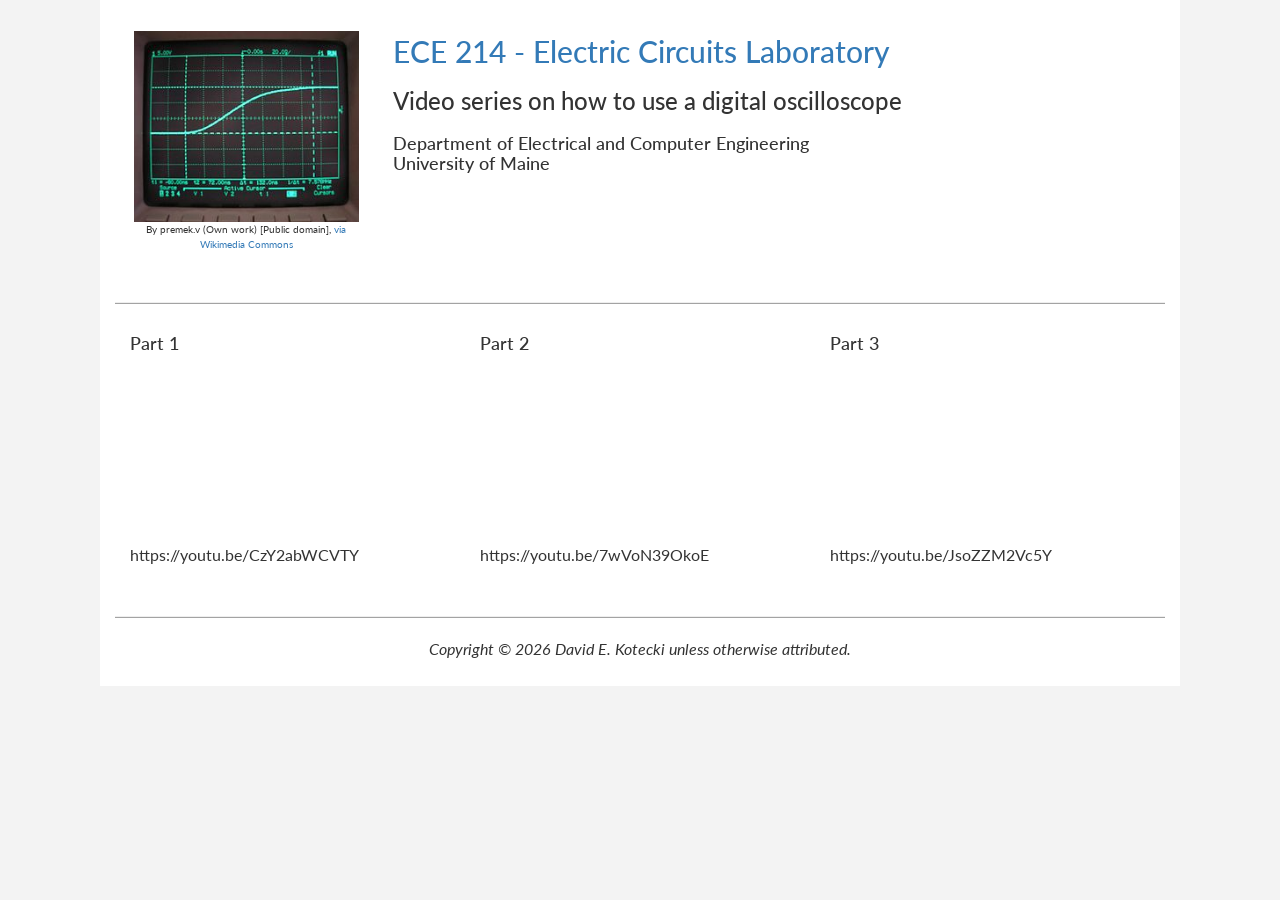
<file: html/oscilloscope.html>
<!DOCTYPE html>

<html lang="en">
<head>
   <title>ECE214 Electrical Circuits Laboratory - University of Maine</title>
   <meta charset="utf-8">
   <meta name="viewport" content="width=device-width, initial-scale=1">
   <meta http-equiv="X-UA-Compatible" content="IE=edge">
   <link href="https://maxcdn.bootstrapcdn.com/bootstrap/3.3.6/css/bootstrap.min.css" rel="stylesheet">
   <link href='https://fonts.googleapis.com/css?family=Lato' rel='stylesheet' type='text/css'>
   <script src="https://ajax.googleapis.com/ajax/libs/jquery/1.12.0/jquery.min.js"></script>
   <script src="https://maxcdn.bootstrapcdn.com/bootstrap/3.3.6/js/bootstrap.min.js"></script>
   <!-- include myfile.css -->
   <link href="../css/myfile.css" rel="stylesheet">
   <!-- script for google analytics -->
   <!-- <script>
      (function(i,s,o,g,r,a,m){i['GoogleAnalyticsObject']=r;i[r]=i[r]||function(){
      (i[r].q=i[r].q||[]).push(arguments)},i[r].l=1*new Date();a=s.createElement(o),
      m=s.getElementsByTagName(o)[0];a.async=1;a.src=g;m.parentNode.insertBefore(a,m)
      })(window,document,'script','https://www.google-analytics.com/analytics.js','ga');
      ga('create', 'UA-82641964-1', 'auto');
      ga('send', 'pageview');
   </script> -->
<!-- Global site tag (gtag.js) - Google Analytics -->
   <script async src="https://www.googletagmanager.com/gtag/js?id=UA-153437294-1"></script>
   <script>
      window.dataLayer = window.dataLayer || [];
      function gtag(){dataLayer.push(arguments);}
      gtag('js', new Date());

      gtag('config', 'UA-153437294-1');
      gtag('config', 'UA-153437294-3')
   </script>
</head>

<body>
   <div class="container">

      <div class="row">
         <div class="col-sm-3">
            <figure>
               <img id="pict" src="../images/Digital_oscilloscope.jpg" alt="oscilloscope" class="img-responsive center-block" width="225px"  />
               <caption>By premek.v (Own work) [Public domain], <a href="https://commons.wikimedia.org/wiki/File%3ADigital_oscilloscope.jpg">via Wikimedia Commons</a></caption>
            </figure>
         </div>

         <div class="col-sm-9">
            <h2><a href="../index.html">ECE 214 - Electric Circuits Laboratory</a></h2>
            <h3 style="margin-bottom:20px">Video series on how to use a digital oscilloscope</h3>
            <h4>Department of Electrical and Computer Engineering<br>University of Maine</h4>

         </div>
      </div>

      <div class="row">
         <hr />
         <div class="col-sm-4">
            <h4>Part 1</h4>
            <div class="embed-responsive embed-responsive-16by9">
               <iframe class="embed-responsive-item" src="https://www.youtube.com/embed/CzY2abWCVTY" allowfullscreen></iframe>
            </div>
            <caption>https://youtu.be/CzY2abWCVTY</caption>
         </div>
         <div class="col-sm-4">
            <h4>Part 2</h4>
            <div class="embed-responsive embed-responsive-16by9">
               <iframe class="embed-responsive-item" src="https://www.youtube.com/embed/7wVoN39OkoE" allowfullscreen></iframe>
            </div>
            <caption>https://youtu.be/7wVoN39OkoE</caption>
         </div>
         <div class="col-sm-4">
            <h4>Part 3</h4>
            <div class="embed-responsive embed-responsive-16by9">
               <iframe class="embed-responsive-item" src="https://www.youtube.com/embed/JsoZZM2Vc5Y" allowfullscreen></iframe>
            </div>
            <caption>https://youtu.be/JsoZZM2Vc5Y</caption>
         </div>
      </div>

      <div class="row">
         <hr />
      </div>

      <div class="row">
         <div id="foot" class="col-sm-12">
            <p style="text-align:center"><i>Copyright &#169; <span id="cr_year"></span> David E. Kotecki unless otherwise attributed.</i></p>
            <script>
            var year = new Date().getFullYear();
            var element = document.getElementById("cr_year");
            element.innerHTML = year;
            </script>

         </div>
      </div>


   </div> <!--end of div of container class -->
</body>
</file>
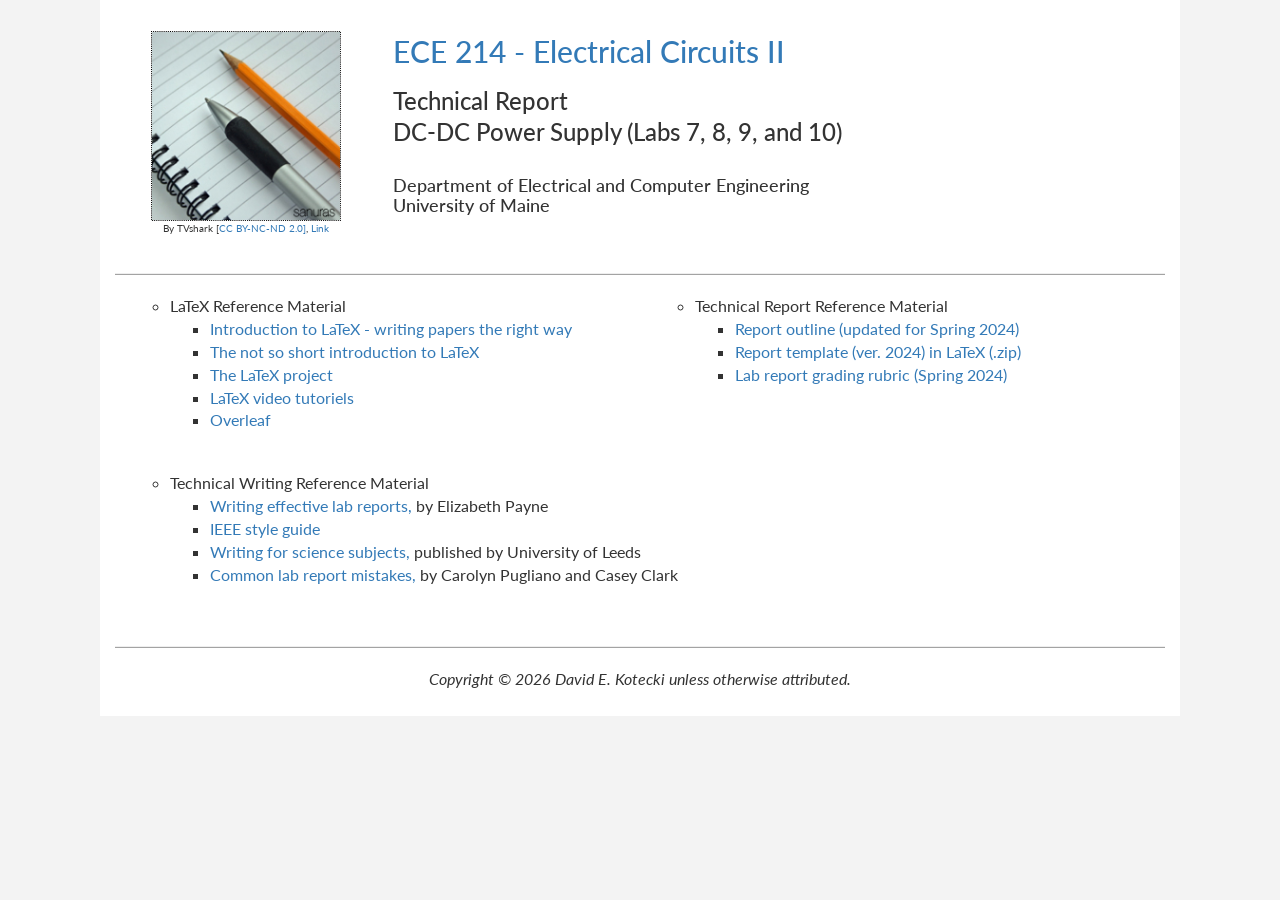
<file: html/report.html>
<!DOCTYPE html>

<html lang="en">
<head>
   <title>ECE214 Electrical Circuits Laboratory (circuit simulation) - University of Maine</title>
   <meta charset="utf-8">
   <meta name="viewport" content="width=device-width, initial-scale=1">
   <meta http-equiv="X-UA-Compatible" content="IE=edge">
   <link href="https://maxcdn.bootstrapcdn.com/bootstrap/3.3.6/css/bootstrap.min.css" rel="stylesheet">
   <link href='https://fonts.googleapis.com/css?family=Lato' rel='stylesheet' type='text/css'>
   <script src="https://ajax.googleapis.com/ajax/libs/jquery/1.12.0/jquery.min.js"></script>
   <script src="https://maxcdn.bootstrapcdn.com/bootstrap/3.3.6/js/bootstrap.min.js"></script>
   <!-- include myfile.css -->
   <link href="../css/myfile.css" rel="stylesheet">
   <!-- script for google analytics -->
   <script>
      (function(i,s,o,g,r,a,m){i['GoogleAnalyticsObject']=r;i[r]=i[r]||function(){
      (i[r].q=i[r].q||[]).push(arguments)},i[r].l=1*new Date();a=s.createElement(o),
      m=s.getElementsByTagName(o)[0];a.async=1;a.src=g;m.parentNode.insertBefore(a,m)
      })(window,document,'script','https://www.google-analytics.com/analytics.js','ga');
      ga('create', 'UA-82641964-1', 'auto');
      ga('send', 'pageview');
   </script>
</head>

<body>
   <div class="container">

      <div class="row">
         <div class="col-sm-3">
            <figure>
               <img id="pict" src="../images/report.jpg" alt="technical writing logo" class="img-responsive center-block" width="190px"  />
               <caption>By TVshark [<a href="https://creativecommons.org/licenses/by-nc-nd/2.0">CC BY-NC-ND 2.0]</a>, <a href="https://www.flickr.com/photos/65964865@N08/6011363921/sizes/o">Link</a> </caption>
            </figure>
         </div>

         <div class="col-sm-9">
            <h2><a href="../index.html">ECE 214 - Electrical Circuits II</a></h2>
            <h3 style="margin-bottom:-15px">Technical Report</h3>
            <h3 style="margin-bottom:30px">DC-DC Power Supply (Labs 7, 8, 9, and 10)</h3> 
            <h4>Department of Electrical and Computer Engineering<br>University of Maine</h4>

         </div>
      </div>


      <div class="row">
         <hr style="margin-top:7px"/>
         <div class="col-sm-6">
            <ul>
               <li class="circle">LaTeX Reference Material</li>
               <ul>
                  <li><a href="https://web.mit.edu/rsi/www/pdfs/new-latex.pdf" target="_blank">Introduction to LaTeX - writing papers the right way</a></li>
                  <li><a href="https://tobi.oetiker.ch/lshort/lshort.pdf" target="_blank">The not so short introduction to LaTeX</a></li>
                  <li><a href="https://www.latex-project.org/" target="_blank">The LaTeX project</a></li>
                  <li><a href="https://www.overleaf.com/learn/latex/LaTeX_video_tutorial_for_beginners_(video_1)" target="_blank">LaTeX video tutoriels</a></li>
                  <li><a href="https://www.overleaf.com/" target="_blank">Overleaf</a></li>
               </ul>
            </ul>
         </div>

         <div class="col-sm-6">
            <ul>
               <li class="circle">Technical Report Reference Material</li>
               <ul> 
                  <li><a href="../report/ECE214_2023_Report_Outline.pdf">Report outline (updated for Spring 2024)</a></li>
                  <li><a href="../report/ECE214_2023_Report_Template.zip">Report template (ver. 2024) in LaTeX (.zip)</a> </li>
                  <!-- <li>Report Template (ver. 0.01) <a href="../report/ECE214_Report_Template.pdf">(.pdf)</a></li> -->
                  <!-- <li>Report bibliography (ver. 0.2) <a href="../report/ECE214_Report.bib">(.bib)</a></li> -->
                  <!-- <li>Report example Figure 1 <a href="../report/dcdc_block.eps">(.eps)</a>, <a href="../report/dcdc_block.pdf">(.pdf)</a></li> -->
                  <!-- <li>Report example Figure 2 <a href="../report/boostcircuit.eps">(.eps)</a>, <a href="../report/boostcircuit.pdf">(.pdf)</a></li> -->
                  <!-- <li>Report example Figure 3 <a href="../report/dcdc.eps">(.eps)</a>, <a href="../report/dcdc.pdf">(.pdf)</a></li> -->
                  <!-- <li>Report project file <a href="../report/ECE214_Report.zip">(.zip)</a></li> -->
                  <li><a href="../report/ECE214_2023_Report_Grading_Rubric.pdf" target="_blank">Lab report grading rubric (Spring 2024)</a></li>
               </ul>
            </ul>
         </div>
      </div>

      <div class="row">
      <!-- <hr style="margin-top:7px"/> -->
         <div class="col-sm-12">
            <ul>
               <li class="circle">Technical Writing Reference Material</li> 
               <ul>
		  <li><a href="../report/Hacks_for_writing_good_lab_reports_2020.pdf">Writing effective lab reports, </a>by Elizabeth Payne</li>
                  <li><a href="https://journals.ieeeauthorcenter.ieee.org/wp-content/uploads/sites/7/IEEE-Editorial-Style-Manual-for-Authors.pdf" target="_blank">IEEE style guide</a></li>
                  <li><a href="../report/skills-scientific-writing copy.pdf" target="_blank">Writing for science subjects, </a>published by University of Leeds</li>
                  <li><a href="../report/ECP_Common_Lab_Report_Mistakes.pptx" target="_blank">Common lab report mistakes, </a>by Carolyn Pugliano and Casey Clark</li>
                  <!-- <li><a href="../report/BartashNewland_Final_Lab_1.pdf" target="_blank">Example report - ECE 342 Lab #1, </a>by Bailee Bartash and Cameron Newland</li> -->
               </ul> 
            </ul>
         </div>
      </div>

      <div class="row">
         <hr />
      </div>

      <div class="row">
         <div id="foot" class="col-sm-12">
            <p style="text-align:center"><i>Copyright &#169; <span id="cr_year"></span> David E. Kotecki unless otherwise attributed.</i></p>
            <script>
            var year = new Date().getFullYear();
            var element = document.getElementById("cr_year");
            element.innerHTML = year;
            </script>

         </div>
      </div>

   </div> <!-- closes class container -->
</body>
</file>
<file: css/myfile.css>
body {
	font-family: 'Lato', sans-serif;
	font-size: 16px;
    background-color: #F3F3F3;
    /*background-color: #DD00DD;*/
	/*background-image: url("../images/chalk.jpg");*/
}

.container {
    max-width: 1080px;
}

figure {
    font-size: 65%;
    text-align: center;
}

#pict {
    padding-top:7%;
}

ul {
    list-style-type: square;
}

li.none {
    list-style-type: none;
}

li.circle{
    list-style-type: circle;
}

.row {
	background-color: #FFFFFF;
	padding:15px;
}

h3.margin1 {
	margin-top: 0px;
}

h3.margin2 {
	margin-top: 30px;
}

.vcenter {
    display: inline-block;
    vertical-align: middle;
    float: none;
}

.table-sm {
    table-layout: fixed;
    width: auto;
}

.indent {
    padding-left: 30px;
}

#foot {
	margin-top: -30px;
}

hr.divide {
    width: 60%;
    margin-left: 0px;
}

/*.map-responsive{
    overflow:hidden;
    padding-bottom:56.25%;
    position:relative;
    height:0;
}
.map-responsive iframe{
    left:0;
    top:0;
    height:100%;
    width:100%;
    position:absolute;
}*/

#name {
    margin-bottom: 20px;
}

hr {
    height:1px;
    background-color: #A3A3A3;
    margin-top:20px;
    margin-bottom: 20px;
}

.btn-dek {
    border-radius: 7px;
    padding: 2px 15px;
    margin: 0px 10px;
    background: #000066;
    color: #FFFFFF;
    /*line-height: 11px;*/
    font-size: 14px;
}


@media screen and (min-width: 600px) {
    .dl-horizontal dt {
    width: 200px;
    }

    .dl-horizontal dd {
        margin-left: 260px;
    }
}

/*.dl-horizontal dt {
    width: 200px;
}

.dl-horizontal dd {
    margin-left: 260px;
*/}

#fig {
    margin-top: 3px;
}

p.small {
    font-size: 85%;
}

div.rheight {
    height: 150px;
}
</file>
